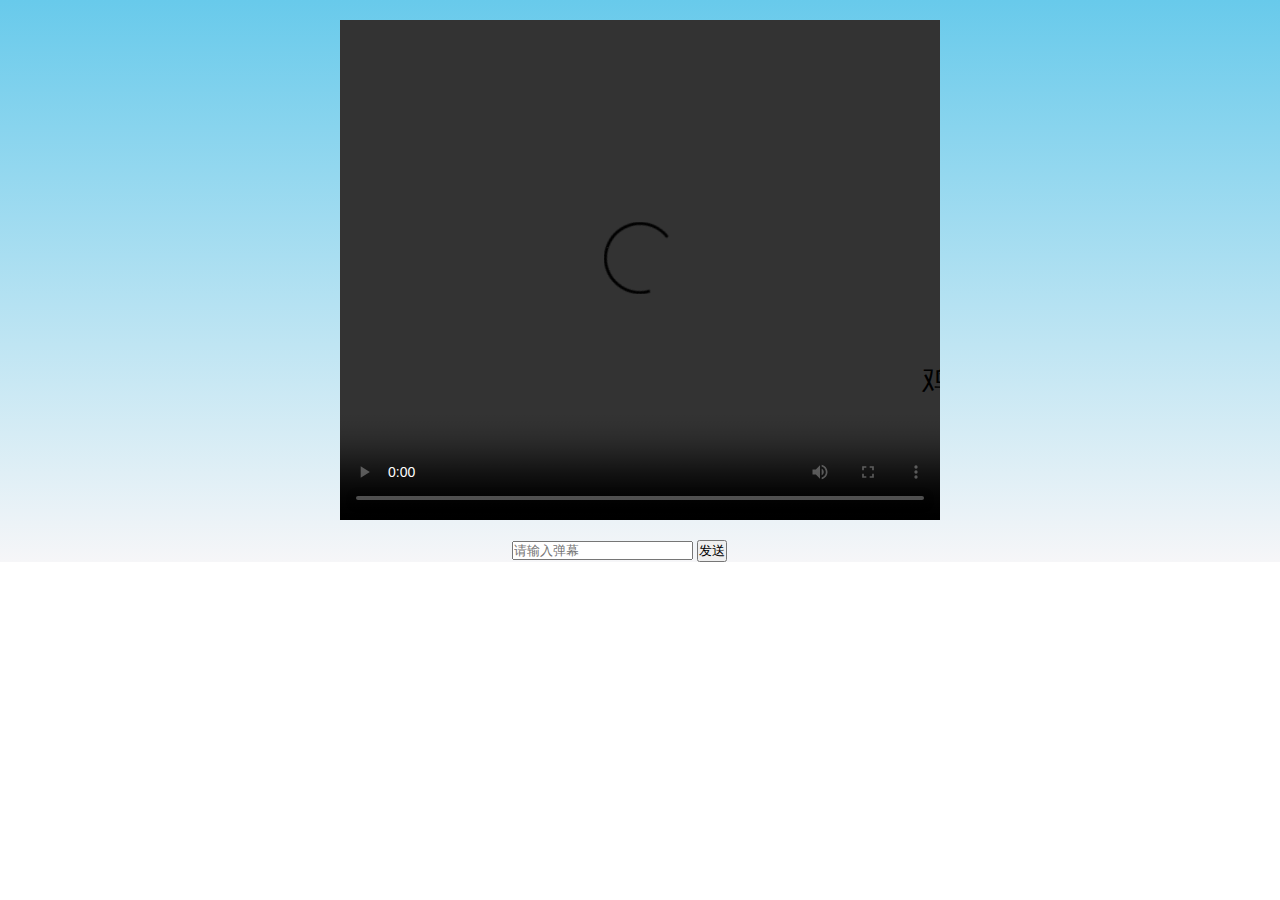
<file: 全屏弹幕.html>
<!DOCTYPE html>
<html lang="en">
<head>
    <meta charset="UTF-8">
    <meta name="viewport" content="width=device-width, initial-scale=1.0">
    <meta http-equiv="X-UA-Compatible" content="ie=edge">
    <title>Document</title>
    <style>
    *{
        margin: 0;
        padding: 0;
    }
    body{
        width: 100%;
        height: 100%;
    }
    .bcg{
        overflow: hidden;
        height: 100%;
        width: 100%;
        background: -webkit-gradient(linear, 0% 0%, 0% 100%,from(rgb(104, 202, 235)), to(#f6f6f8));
        
    }
    .screen{
        position: relative;
        width: 600px;
        height: 500px;
        margin: 20px auto;
        background: #ffffff;
        overflow: hidden;
    }
    .screen video{
        position: absolute;
        width: 600px;
        height: 500px;
    }
    .screen span{
            position: absolute;
            display: inline-block;
            white-space: nowrap
        }
    .input{
        margin-left: 40%
    }
    </style>
</head>
<body>
    <div class="bcg">
        <div class="screen">
                <video  controls="controls" 
                        autoplay="autoplay" 
                        
                        src="http://upos-hz-mirrorkodou.acgvideo.com/upgcxcode/48/38/86133848/86133848-1-6.mp4?e=ig8euxZM2rNcNbug7WdVtWug7WdVNEVEuCIv29hEn0l5QK==&deadline=1558153302&gen=playurl&nbs=1&oi=3078646561&os=kodou&platform=html5&trid=acdd916396e64c48b473e8a10a3c4dfc&uipk=5&upsig=e6919a1e131b9367017e388ef608084e&uparams=e,deadline,gen,nbs,oi,os,platform,trid,uipk">
                    </video>
        </div>
        <div class="input">
            <input  class="inputMessage" type="text" placeholder="请输入弹幕">
            <button id = "btn">发送</button>
        </div>
    </div>

<script>
var screen = document.getElementsByClassName("screen")[0];
var input  = document.getElementsByClassName("inputMessage")[0];
var btn  = document.getElementById("btn");
input.onclick = function(){
    this.value = "";
}
btn.onclick = function(){
    if(input.value == ""){
        alert("请输入弹幕")
    }
    else{
        createDan()
    }
}

function createDan(value){
    var span1 = document.createElement("span");
        span1.innerText = value ||input.value;
        var sFontSize = parseInt(Math.random()*16+16);//随机大小文字
        var sFonrColor = "#" + Math.floor(Math.random()*1677215).toString(16);
        
        var sMax = screen.offsetHeight - sFontSize;
        var sMin = screen.offsetTop; 
        var sHeight = Math.floor(Math.random()*(sMax-sMin-100)+sMin);
        
        span1.style.color = sFonrColor;
        span1.style.fontSize = sFontSize + "px";
        span1.style.marginTop = sHeight + "px";
        
        var a=600;
        var timer = setInterval(function(){
            span1.style.marginLeft = a + "px";
            if(a>-span1.offsetWidth){
                a -=2;
                screen.appendChild(span1);
            }
            else{
                clearInterval(timer);
                span1.parentNode.removeChild(span1)
            }

        },20)
}
setInterval(function(){
    createDan("鸡你太美")
},500)

</script>


</body>
</html>
</file>
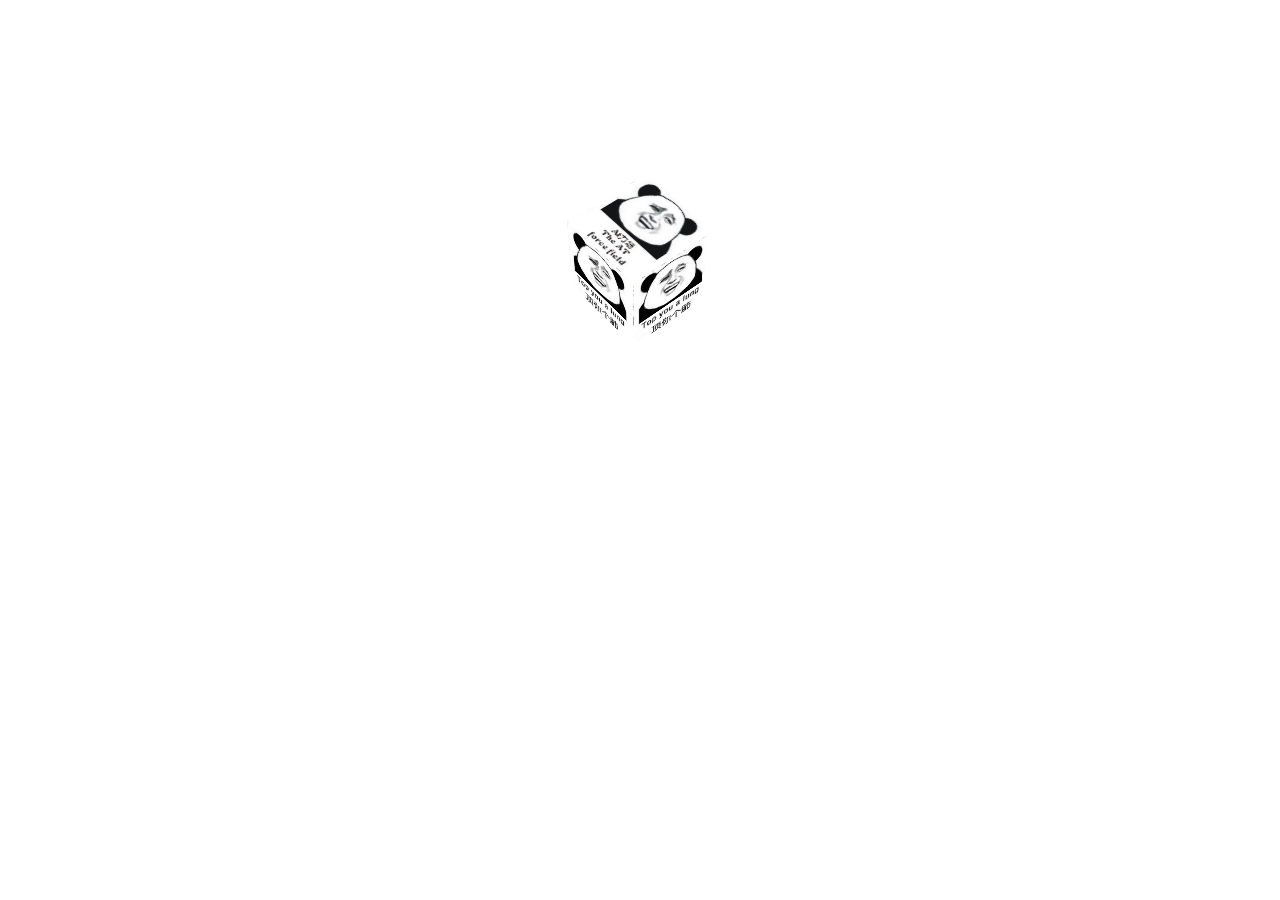
<file: 正方体/cube.html>
<!DOCTYPE html>
<html lang="en">
<head>
    <meta charset="UTF-8">
    <meta name="viewport" content="width=device-width, initial-scale=1.0">
    <meta http-equiv="X-UA-Compatible" content="ie=edge">
    <title>翻滚的熊猫头</title>
    <style>*{
        margin: 0;
        padding: 0;
    }
    .wraper{
        width: 300px;
        height: 500px;
        margin: 10px auto;
        /* border: 1px solid black; */
        perspective: 1000px;
    }
    .cube{
        width: 100px;
        height: 100px;
        position: relative;
        left: 50%;
        top:50%;
        transform: translate(-50%,-50%) rotateX(-50deg) rotateY(-50deg) rotateZ(0deg);
        
        transform-style: preserve-3d;
        animation: move 5s infinite linear;
    }
    .cube:hover>div{
        background: currentColor;
        box-shadow: 0 0 20px currentColor;
        cursor：pointer;
         opacity: 0.7;
    }
    .cube div{
        width: 100px;
        height: 100px;
        background: black;
        position: absolute;
        overflow: hidden; 
        transition: background 0.4s ease-in-out, box-shadow 0.4s ease-in-out;
    }
    .cube div img{
        width: 100px;
        height: 100px;
        /* opacity: 0.5; */
    }
    .cube .cube-back{
        transform: translateZ(-50px) rotateY(180deg);
        color: chartreuse;
    }
    .cube .cube-front{
        transform: translateZ(50px);
        color: rgb(39, 96, 170);
    }
    .cube .cube-top{
        transform: translateY(-50px) rotateX(90deg);
        color: rgb(122, 29, 107);
    }
    .cube .cube-bottom{
        transform: translateY(50px) rotateX(-90deg);
        color: rgb(138, 71, 32);
    }
    .cube .cube-left{
        transform: translateX(-50px) rotateY(-90deg);
        color: rgb(136, 6, 60);
    }
    .cube .cube-right{
        transform: translateX(50px) rotateY(90deg);
        color: rgb(230, 236, 223);
    }
    @keyframes move{
        0%{transform: rotateX(0) rotateY(0) rotateZ(0) }
        100%{transform: rotateX(360deg) rotateY(360deg) rotateZ(360deg) }
    }
    </style>
</head>
<body>
    <div class="wraper">
        <div class="cube">
            <div class="cube-front"><img src="熊猫头图片/111.jpg" alt="1"></div>
            <div class="cube-back"><img src="熊猫头图片/222.jpg" alt="1"></div>
            <div class="cube-top"><img src="熊猫头图片/333.jpg" alt="1"></div>
            <div class="cube-bottom"><img src="熊猫头图片/444.jpg" alt="1"></div>
            <div class="cube-left"><img src="熊猫头图片/555.jpg" alt="1"></div>
            <div class="cube-right"><img src="熊猫头图片/111.jpg" alt="1"></div>
        </div>
    </div>
</body>
</html>
</file>
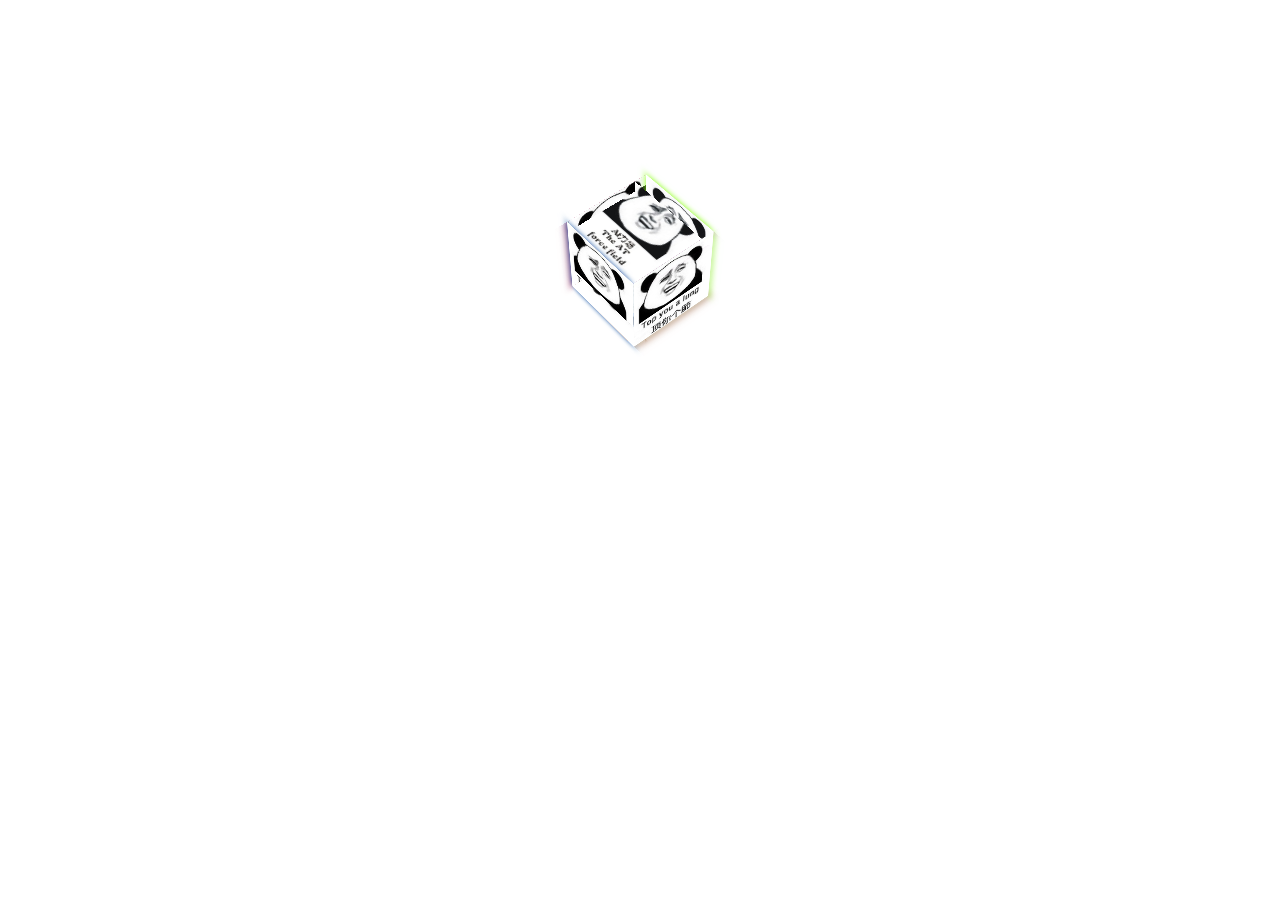
<file: 正方体/正方体.html>
<!DOCTYPE html>
<html lang="en">
<head>
    <meta charset="UTF-8">
    <meta name="viewport" content="width=device-width, initial-scale=1.0">
    <meta http-equiv="X-UA-Compatible" content="ie=edge">
    <title>翻滚的熊猫头</title>
    <style>*{
        margin: 0;
        padding: 0;
    }
    .wraper{
        width: 300px;
        height: 500px;
        margin: 10px auto;
        /* border: 1px solid black; */
        perspective: 1000px;
    }
    .cube{
        width: 100px;
        height: 100px;
        position: relative;
        left: 50%;
        top:50%;
        transform: translate(-50%,-50%) rotateX(-50deg) rotateY(-50deg) rotateZ(0deg);
        
        transform-style: preserve-3d;
        animation: move 5s infinite linear;
    }
    .cube:hover>div{
        background: currentColor;
        box-shadow: 0 0 20px currentColor;
        cursor：pointer;
         opacity: 0.7;
    }
    .cube div{
        width: 100px;
        height: 100px;
        background: black;
        position: absolute;
        box-shadow: 0 0 10px currentColor;
        overflow: hidden; 
        transition: background 0.4s ease-in-out, box-shadow 0.4s ease-in-out;
    }
    .cube div img{
        width: 100px;
        height: 100px;
        /* opacity: 0.5; */
    }
    .cube .cube-back{
        transform: translateZ(-50px) rotateY(180deg);
        color: chartreuse;
    }
    .cube .cube-front{
        transform: translateZ(50px);
        color: rgb(39, 96, 170);
    }
    .cube .cube-top{
        transform: translateY(-50px) rotateX(90deg);
        color: rgb(122, 29, 107);
    }
    .cube .cube-bottom{
        transform: translateY(50px) rotateX(-90deg);
        color: rgb(138, 71, 32);
    }
    .cube .cube-left{
        transform: translateX(-50px) rotateY(-90deg);
        color: rgb(136, 6, 60);
    }
    .cube .cube-right{
        transform: translateX(50px) rotateY(90deg);
        color: rgb(230, 236, 223);
    }
    @keyframes move{
        0%{transform: rotateX(0) rotateY(0) rotateZ(0) }
        100%{transform: rotateX(360deg) rotateY(360deg) rotateZ(360deg) }
    }
    </style>
</head>
<body>
    <div class="wraper">
        <div class="cube">
            <div class="cube-front"><img src="熊猫头图片/111.jpg" alt="1"></div>
            <div class="cube-back"><img src="熊猫头图片/222.jpg" alt="1"></div>
            <div class="cube-top"><img src="熊猫头图片/333.jpg" alt="1"></div>
            <div class="cube-bottom"><img src="熊猫头图片/444.jpg" alt="1"></div>
            <div class="cube-left"><img src="熊猫头图片/555.jpg" alt="1"></div>
            <div class="cube-right"><img src="熊猫头图片/111.jpg" alt="1"></div>
        </div>
    </div>
</body>
</html>
</file>
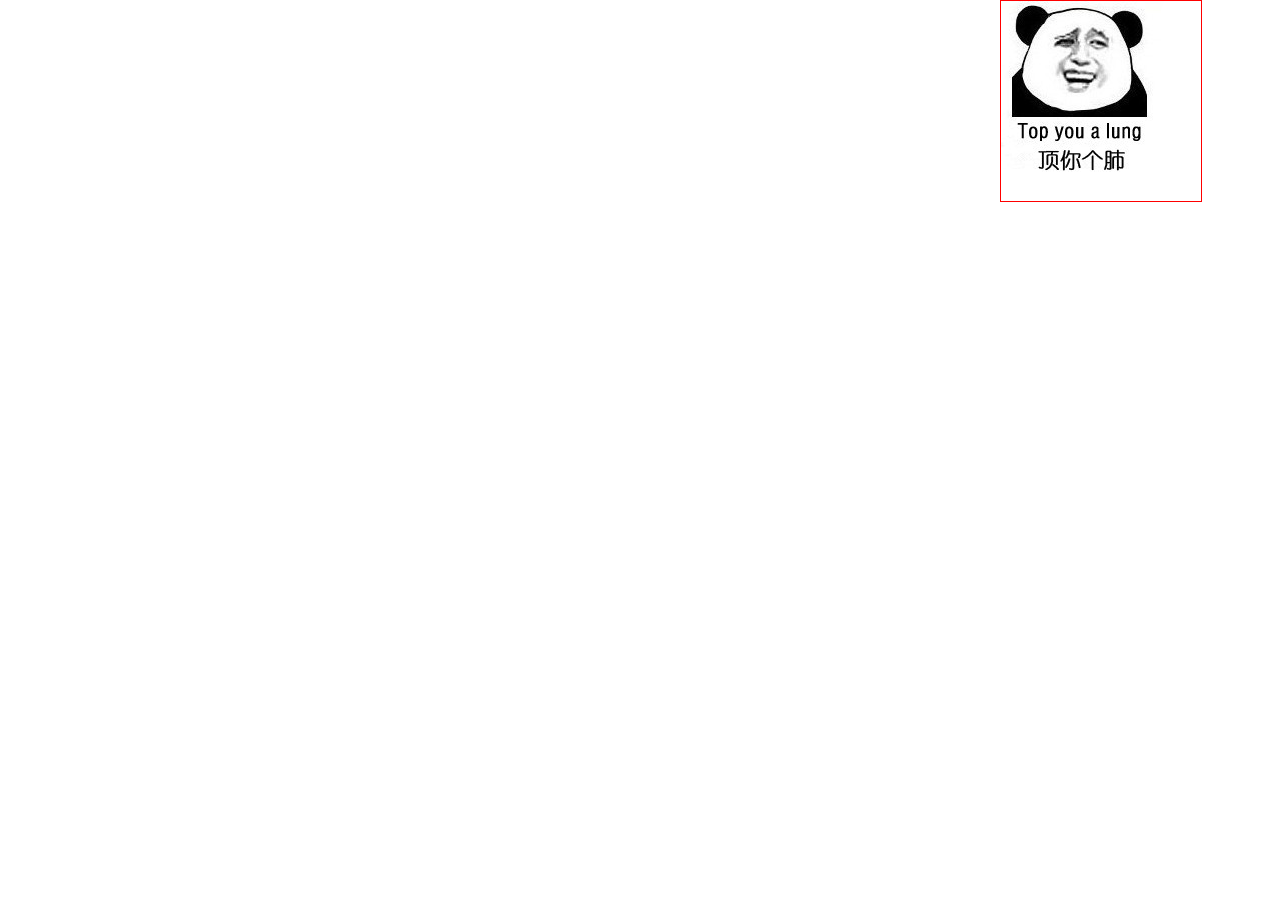
<file: 正方体/熊猫头图片/111.html>
<!DOCTYPE html>
<html lang="en">
<head>
    <meta charset="UTF-8">
    <meta name="viewport" content="width=device-width, initial-scale=1.0">
    <meta http-equiv="X-UA-Compatible" content="ie=edge">
    <title>Document</title>
    <style>
        *{
            margin: 0;
            padding: 0;
            text-decoration: none;
        }
    
    a{
        display: inline-block;
        border: 1px solid gray;
        height: 10px;
        width: 10px;
        border-radius: 50%;
        position: absolute;
        top: 150px;
        left: 100px;
    }
    div{
        width: 200px;
        height: 200px;
        border: 1px solid red;
        overflow: hidden;
        white-space: nowrap;
        position: relative;
       margin-left:1000px ;
     
        
    }
    ul{
        list-style: none;
        position: absolute;
        height: 200px;
        width: 2000px;
    }
    ul li{
        float: left;
        width: 200px;
        height: 200px;
    }
    
    </style>
</head>
<body>
    <div>
    <ul style="left:-1000px">
        <li><img src="555.jpg" alt="111"></li>
        <li><img src="111.jpg" alt="111"></li>
        <li><img src="222.jpg" alt="111"></li>
        <li><img src="333.jpg" alt="111"></li>
        <li><img src="555.jpg" alt="111"></li>
        <li><img src="111.jpg" alt="111"></li>
    </ul>
    <div><a href="#"></a>
    <a href="#"></a>
    <a href="#"></a>
    <a href="#"></a></div>
    </div>


    <script>
        var ulLeft = document.getElementsByTagName("ul")[0];
    var timer = setInterval(function(){
        ulLeft.style.left = parseInt(ulLeft.style.left) + 200 + "px";
        if(parseInt(ulLeft.style.left) == 200){
            ulLeft.style.left = "-1000px";
        }
    },2000)

    
    
    
    
    </script>
</body>
</html>
</file>
